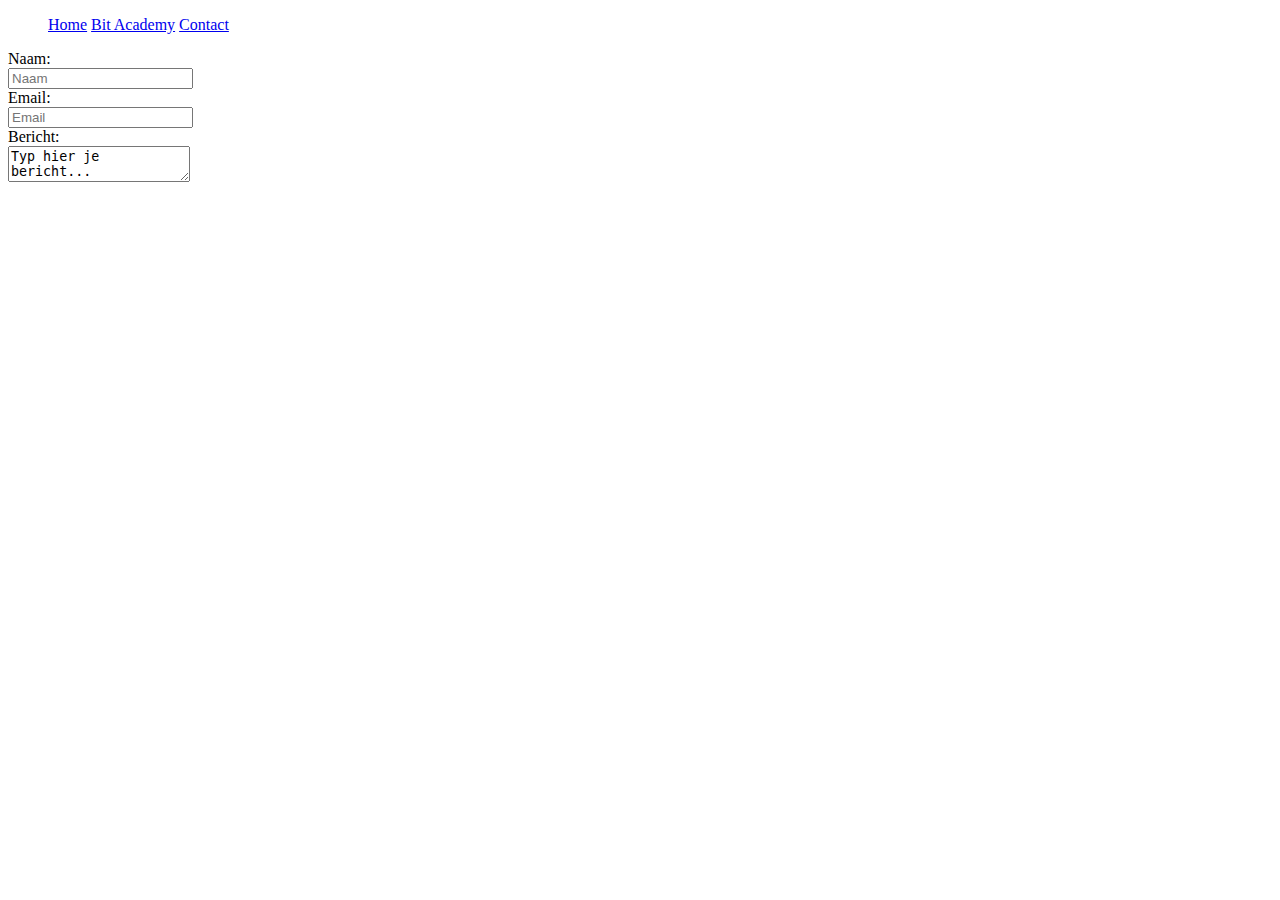
<file: html-css-beginner/04-level/index.html>
<!DOCTYPE html>
<html lang="en">
<head>
    <meta charset="UTF-8">
    <meta name="viewport" content="width=device-width, initial-scale=1.0">
    <title>Mijn website - contact</title>
    <link rel="stylesheet" href="style.css">
</head>
<body>
    <ul>
        <li><a href="index.html">Home</a></li>
        <li><a href="https://www.bit-academy.nl/">Bit Academy</a></li>
        <li><a href="index.html">Contact</a></li>
    </ul>
    <form action="submit">
        <label for="naam">Naam:</label>
        <input type="text" placeholder="Naam" id="naam" name="naam">
        <label for="email">Email:</label>
        <input type="email" placeholder="Email" id="email" name="naam">
        <label for="bericht">Bericht:</label>
        <textarea name="bericht" id="bericht">Typ hier je bericht...</textarea>
    </form>
</body>
</html>
</file>
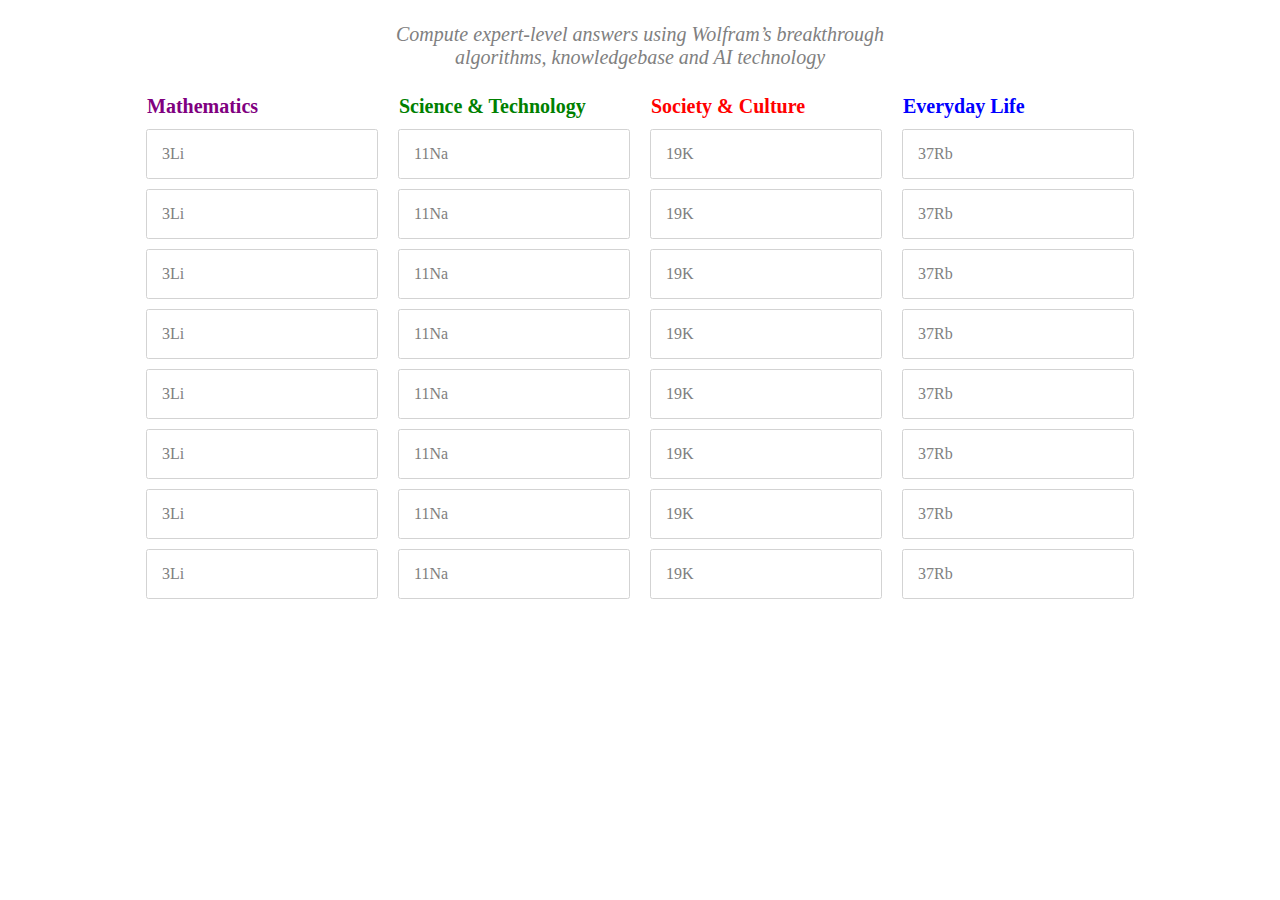
<file: html-css-beginner/09-level/index.html>
<!DOCTYPE html>
<html>
    <head>
        <title>Periodic Table</title>
        <link rel="stylesheet" type="text/css" href="style.css">
    </head>
    <body>
        <div id="motto">Compute expert-level answers using Wolfram’s breakthrough algorithms, knowledgebase and AI technology</div>
        <table>
            <tr>
                <th class="purple">Mathematics</th>
                <th class="green">Science & Technology</th>
                <th class="red">Society & Culture</th>
                <th class="blue">Everyday Life</th>
            </tr>
            <tr>
                <td>3Li</td>
                <td>11Na</td>
                <td>19K</td>
                <td>37Rb</td>
            </tr>
            <tr>
                <td>3Li</td>
                <td>11Na</td>
                <td>19K</td>
                <td>37Rb</td>
            </tr>
            <tr>
                <td>3Li</td>
                <td>11Na</td>
                <td>19K</td>
                <td>37Rb</td>
            </tr>
            <tr>
                <td>3Li</td>
                <td>11Na</td>
                <td>19K</td>
                <td>37Rb</td>
            </tr>
            <tr>
                <td>3Li</td>
                <td>11Na</td>
                <td>19K</td>
                <td>37Rb</td>
            </tr>
            <tr>
                <td>3Li</td>
                <td>11Na</td>
                <td>19K</td>
                <td>37Rb</td>
            </tr>
            <tr>
                <td>3Li</td>
                <td>11Na</td>
                <td>19K</td>
                <td>37Rb</td>
            </tr>
            <tr>
                <td>3Li</td>
                <td>11Na</td>
                <td>19K</td>
                <td>37Rb</td>
            </tr>
        </table>
    </body>
</html>
</file>
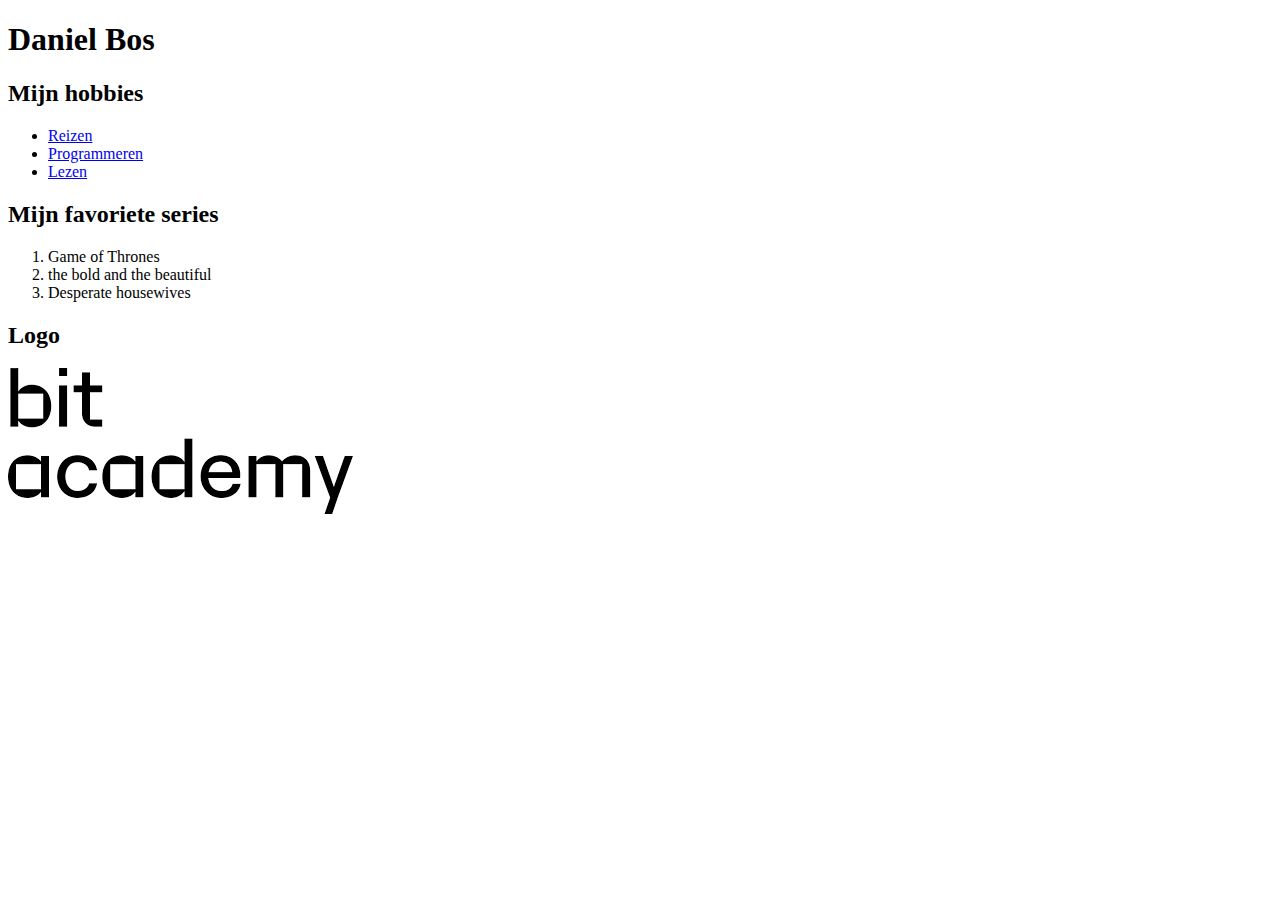
<file: html-css-beginner/02-level/mijn-website/index.html>
<!DOCTYPE html>
<html>
    <head>
        <title>Pagina titel</title>
    </head>
    <body>
        <h1>Daniel Bos</h1>
        <h2>Mijn hobbies</h2>
        <ul>
            <li><a href="https://nl.wikipedia.org/wiki/Reis">Reizen</a></li>
            <li><a href="https://nl.wikipedia.org/wiki/Programmeren_(computer)">Programmeren</a></li>
            <li><a href="https://nl.wikipedia.org/wiki/Lezen">Lezen</a></li>
        </ul>
        <h2>Mijn favoriete series</h2>
        <ol>
            <li>Game of Thrones</li>
            <li>the bold and the beautiful</li>
            <li>Desperate housewives</li>
        </ol>
        <h2>Logo</h2>
        <img src="foto.jpg" alt="logo van bitlab">
    </body>
</html>
</file>
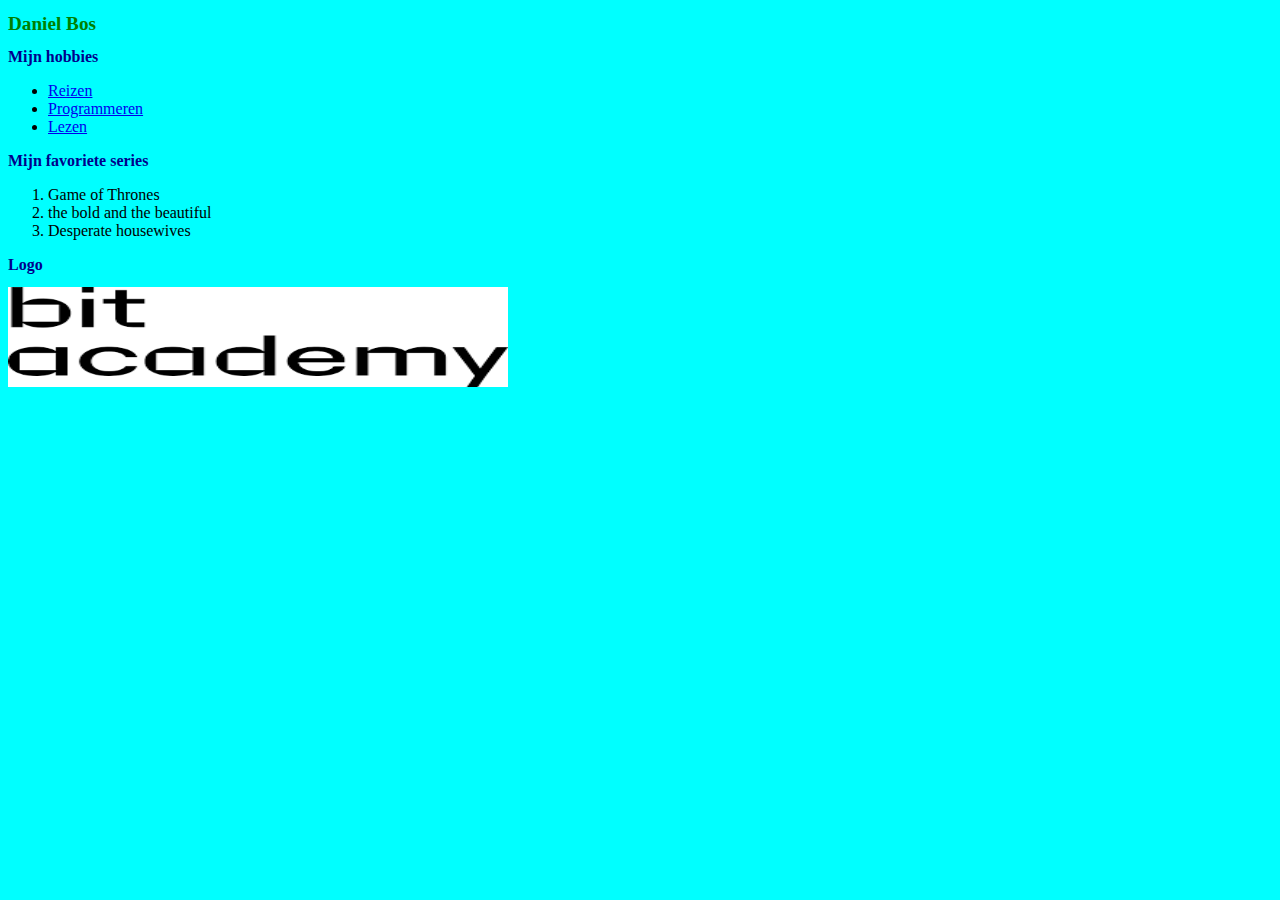
<file: html-css-beginner/03-level/mijn-website/index.html>
<!DOCTYPE html>
<html>
    <head>
        <title>Pagina titel</title>
        <link rel="stylesheet" type="text/css" href="style.css">
    </head>
    <body>
        <h1>Daniel Bos</h1>
        <h2>Mijn hobbies</h2>
        <ul>
            <li><a href="https://nl.wikipedia.org/wiki/Reis">Reizen</a></li>
            <li><a href="https://nl.wikipedia.org/wiki/Programmeren_(computer)">Programmeren</a></li>
            <li><a href="https://nl.wikipedia.org/wiki/Lezen">Lezen</a></li>
        </ul>
        <h2>Mijn favoriete series</h2>
        <ol>
            <li>Game of Thrones</li>
            <li>the bold and the beautiful</li>
            <li>Desperate housewives</li>
        </ol>
        <h2>Logo</h2>
        <img src="foto.jpg" alt="logo van bitlab">
    </body>
</html>
</file>
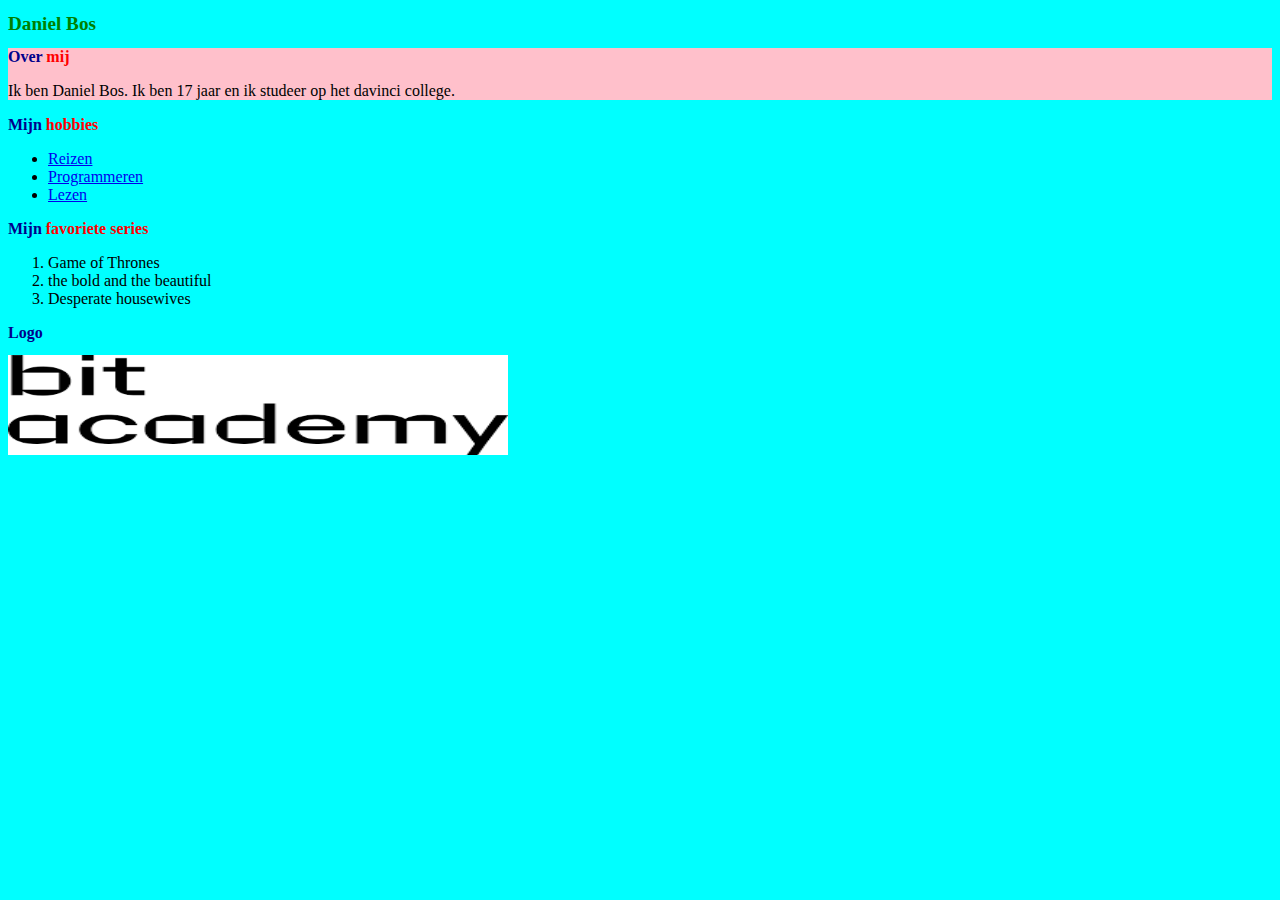
<file: html-css-beginner/04-level/mijn-website/index.html>
<!DOCTYPE html>
<html>
    <head>
        <title>Pagina titel</title>
        <link rel="stylesheet" type="text/css" href="style.css">
    </head>
    <body>
        <h1>Daniel Bos</h1>
        <div id="overmij">
            <h2>Over <span class="kleur">mij</span></h2>
            <p>Ik ben Daniel Bos. Ik ben 17 jaar en ik studeer op het davinci college.</p>
        </div>
        <h2>Mijn <span class="kleur">hobbies</span></h2>
        <ul>
            <li><a href="https://nl.wikipedia.org/wiki/Reis">Reizen</a></li>
            <li><a href="https://nl.wikipedia.org/wiki/Programmeren_(computer)">Programmeren</a></li>
            <li><a href="https://nl.wikipedia.org/wiki/Lezen">Lezen</a></li>
        </ul>
        <h2>Mijn <span class="kleur">favoriete series</span></h2>
        <ol>
            <li>Game of Thrones</li>
            <li>the bold and the beautiful</li>
            <li>Desperate housewives</li>
        </ol>
        <h2>Logo</h2>
        <img src="foto.jpg" alt="logo van bitlab">
    </body>
</html>
</file>
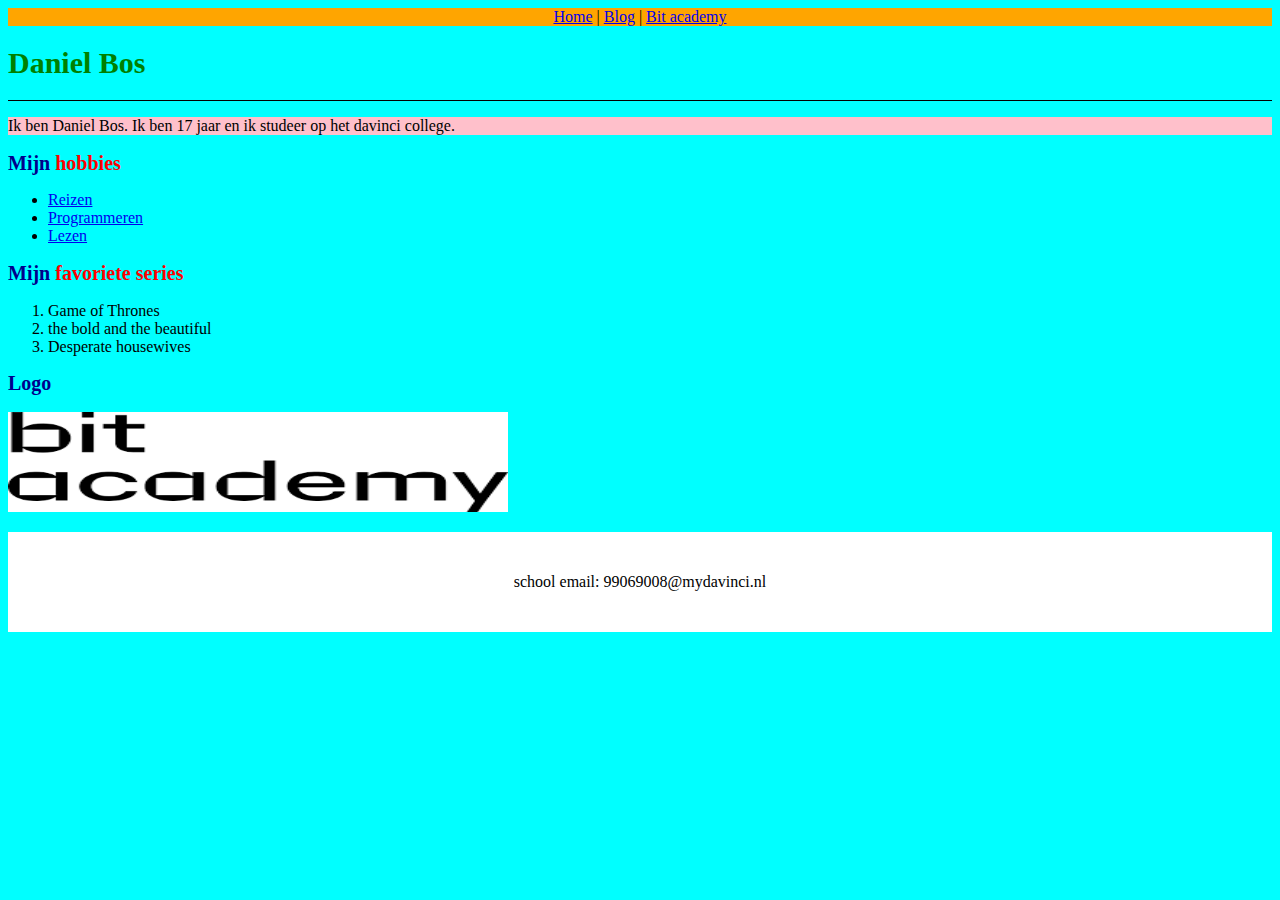
<file: html-css-beginner/05-level/mijn-website/index.html>
<!DOCTYPE html>
<html>
    <head>
        <title>Pagina titel</title>
        <link rel="stylesheet" type="text/css" href="style.css">
    </head>
    <body>
        <nav>
            <a href="./index.html">Home</a> |
            <a href="./blog.html">Blog</a> |
            <a href="https://bit-academy.nl">Bit academy</a>
        </nav>
        <header>
            <h1>Daniel Bos</h1>
        </header>
        <div id="overmij">
            <p>Ik ben Daniel Bos. Ik ben 17 jaar en ik studeer op het davinci college.</p>
        </div>
        <h2>Mijn <span class="kleur">hobbies</span></h2>
        <ul>
            <li><a href="https://nl.wikipedia.org/wiki/Reis">Reizen</a></li>
            <li><a href="https://nl.wikipedia.org/wiki/Programmeren_(computer)">Programmeren</a></li>
            <li><a href="https://nl.wikipedia.org/wiki/Lezen">Lezen</a></li>
        </ul>
        <h2>Mijn <span class="kleur">favoriete series</span></h2>
        <ol>
            <li>Game of Thrones</li>
            <li>the bold and the beautiful</li>
            <li>Desperate housewives</li>
        </ol>
        <h2>Logo</h2>
        <img src="foto.jpg" alt="logo van bitlab">
        <footer>
            <p>school email: 99069008@mydavinci.nl</p>
        </footer>
    </body>
</html>
</file>
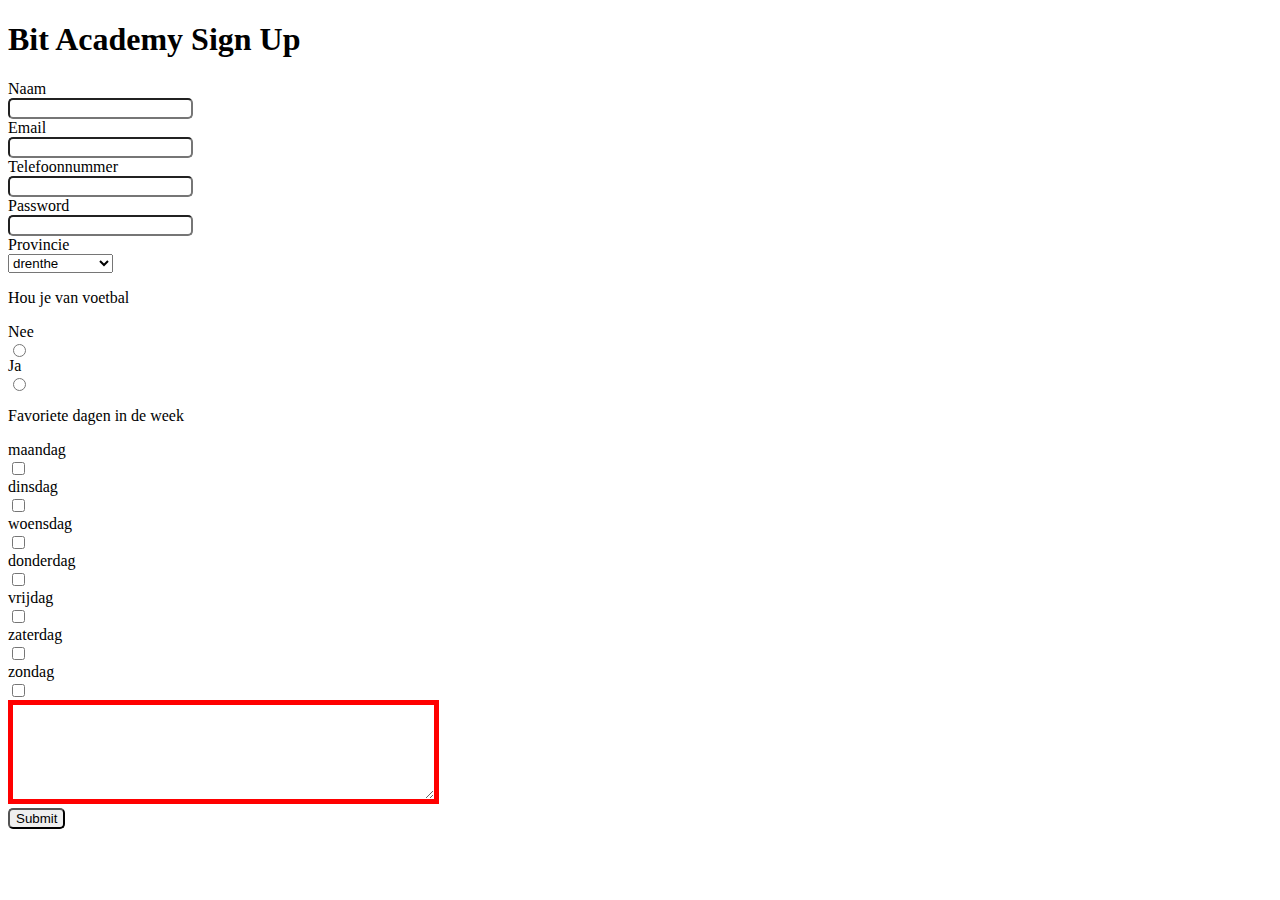
<file: html-css-beginner/06-level/sign_up.html>
<!DOCTYPE html>
<html>
    <head>
        <title>Sign-up pagina</title>
        <link rel="stylesheet" type="text/css" href="style.css">
    </head>
    <body>
        <h1>Bit Academy Sign Up</h1>
        <form>
            <label for="signup">Naam</label>
            <input type="text" id="signup" name="naam">

            <label for="email">Email</label>
            <input type="email" id="email" name="email">

            <label for="nummer">Telefoonnummer</label>
            <input type="number" id="nummer" name="nummer">

            <label for="password">Password</label>
            <input type="password" id="password" name="password">
            
            <label for="provincie">Provincie</label>
            <div>
                <select id="provincie">
                    <option value="drenthe">drenthe</option>
                    <option value="flevoland">flevoland</option>
                  <option value="friesland">friesland</option>
                  <option value="gelderland">gelderland</option>
                  <option value="groningen">groningen</option>
                  <option value="limburg">limburg</option>
                  <option value="noordbrabant">noord brabant</option>
                  <option value="noordholland">noord holland</option>
                  <option value="overijssel">overijssel</option>
                  <option value="zuidholland">zuid holland</option>
                  <option value="utrecht">utrecht</option>
                  <option value="zeeland">zeeland</option>
                </select>
            </div>

            <p>Hou je van voetbal</p>
            <label for="contactChoice">Nee</label>
            <input type="radio" id="contactChoice"
            name="contact" value="nee">
            <label for="contactChoice2">Ja</label>
            <input type="radio" id="contactChoice2"
            name="contact" value="ja">

            <p>Favoriete dagen in de week</p>
            <label for="maandag">maandag</label>
            <input type="checkbox" id="maandag" name="maandag">
            <label for="dinsdag">dinsdag</label>
            <input type="checkbox" id="dinsdag" name="dinsdag">
            <label for="woensdag">woensdag</label>
            <input type="checkbox" id="woensdag" name="woensdag">
            <label for="donderdag">donderdag</label>
            <input type="checkbox" id="donderdag" name="donderdag">
            <label for="vrijdag">vrijdag</label>
            <input type="checkbox" id="vrijdag" name="vrijdag">
            <label for="zaterdag">zaterdag</label>
            <input type="checkbox" id="zaterdag" name="zaterdag">
            <label for="zondag">zondag</label>
            <input type="checkbox" id="zondag" name="zondag">

            <textarea id="textvlak" name="textvlak" rows="6" cols="50"></textarea>

            <input type="submit">
        </form>
        
    </body>
</html>
</file>
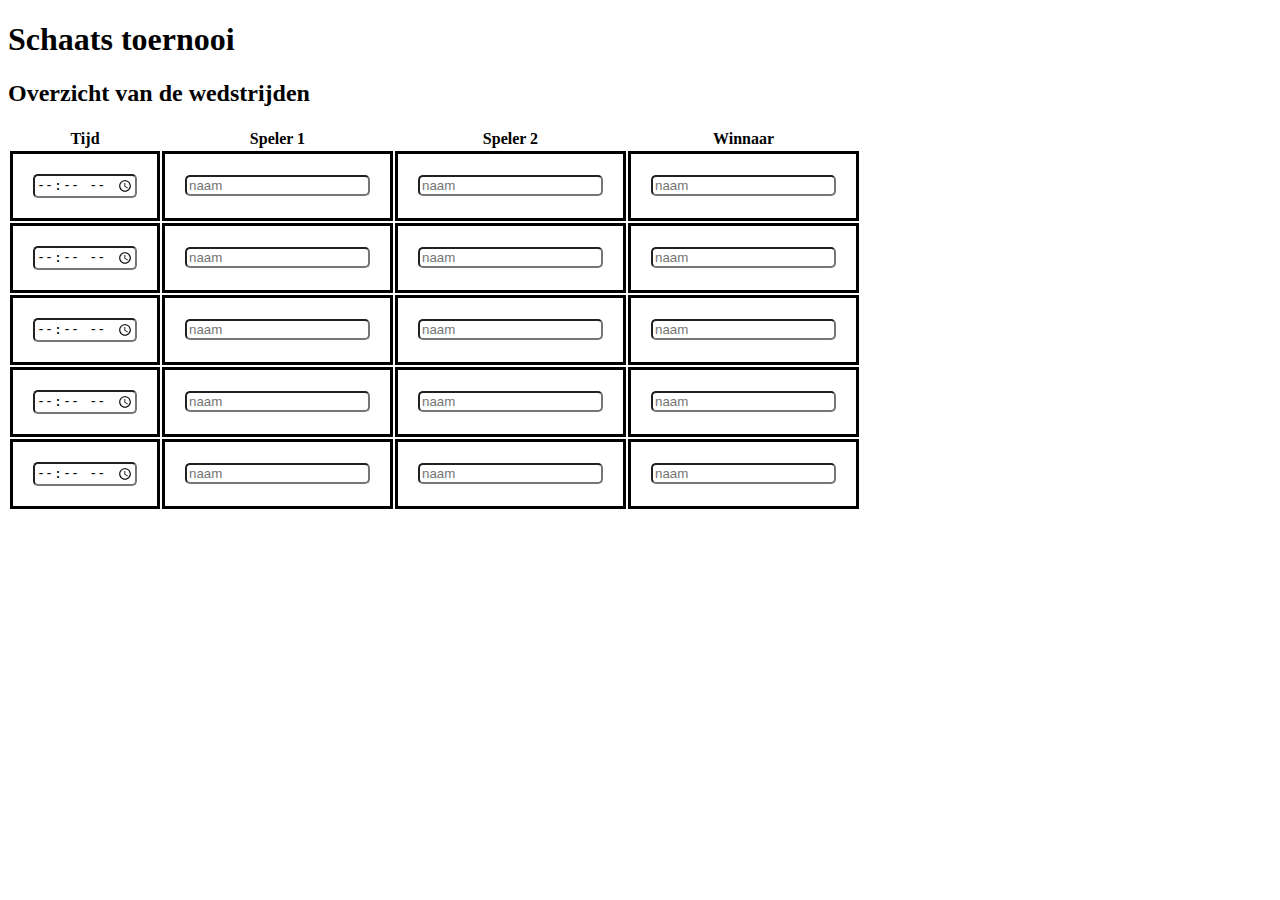
<file: html-css-beginner/07-level/toernooi.html>
<!DOCTYPE html>
<html>
    <head>
        <title>Schaats toernooi</title>
        <link rel="stylesheet" type="text/css" href="style.css">
    </head>
    <body>
        <h1>Schaats toernooi</h1>
        <h2>Overzicht van de wedstrijden</h2>
        <table>
            <tr>
                <th>Tijd</th>
                <th>Speler 1</th>
                <th>Speler 2</th>
                <th>Winnaar</th>
            </tr>
            <tr>
                <td><input type="time" id="1-tijd" name="tijd"></td>
                <td><input type="text" id="1-speler1" name="speler1" placeholder="naam"></td>
                <td><input type="text" id="1-speler2" name="speler2" placeholder="naam"></td>
                <td><input type="text" id="1-winnaar" name="winnaar" placeholder="naam"></td>
            </tr>
            <tr>
                <td><input type="time" id="2-tijd" name="tijd"></td>
                <td><input type="text" id="2-speler1" name="speler1" placeholder="naam"></td>
                <td><input type="text" id="2-speler2" name="speler2" placeholder="naam"></td>
                <td><input type="text" id="2-winnaar" name="winnaar" placeholder="naam"></td>
            </tr>
            <tr>
                <td><input type="time" id="3-tijd" name="tijd"></td>
                <td><input type="text" id="3-speler1" name="speler1" placeholder="naam"></td>
                <td><input type="text" id="3-speler2" name="speler2" placeholder="naam"></td>
                <td><input type="text" id="3-winnaar" name="winnaar" placeholder="naam"></td>
            </tr>
            <tr>
                <td><input type="time" id="4-tijd" name="tijd"></td>
                <td><input type="text" id="4-speler1" name="speler1" placeholder="naam"></td>
                <td><input type="text" id="4-speler2" name="speler2" placeholder="naam"></td>
                <td><input type="text" id="4-winnaar" name="winnaar" placeholder="naam"></td>
            </tr>
            <tr>
                <td><input type="time" id="5-tijd" name="tijd"></td>
                <td><input type="text" id="5-speler1" name="speler1" placeholder="naam"></td>
                <td><input type="text" id="5-speler2" name="speler2" placeholder="naam"></td>
                <td><input type="text" id="5-winnaar" name="winnaar" placeholder="naam"></td>
            </tr>
        </table>
    </body>
</html>
</file>
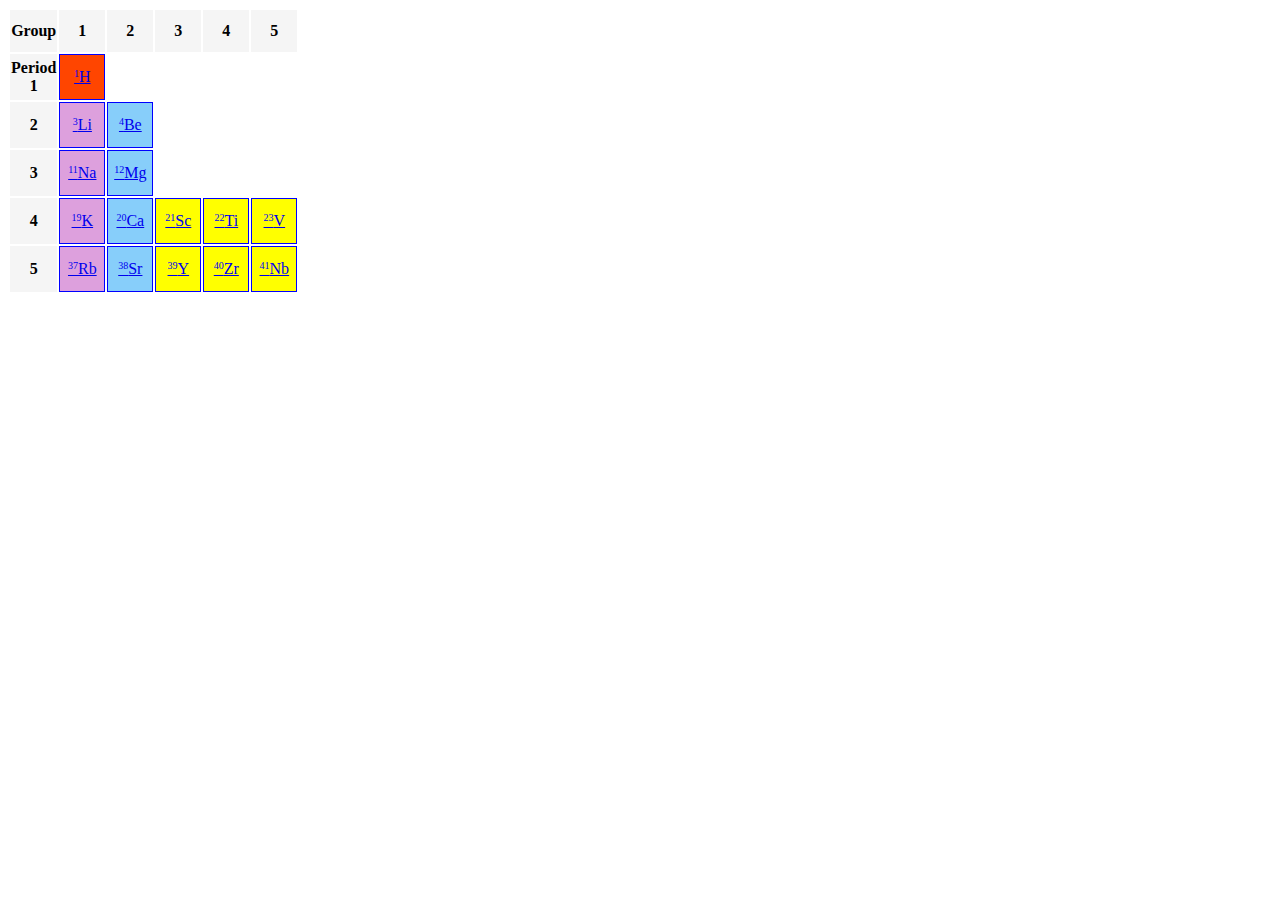
<file: html-css-beginner/08-level/periodic_table.html>
<!DOCTYPE html>
<html>
    <head>
        <title>Periodic Table</title>
        <link rel="stylesheet" type="text/css" href="style.css">
    </head>
    <body>
        <table>
            <tr>
                <th>Group</th>
                <th>1</th>
                <th>2</th>
                <th>3</th>
                <th>4</th>
                <th>5</th>
            </tr>
            <tr>
                <th>Period 1</th>
                <td id="element1"><a href="https://en.wikipedia.org/wiki/Hydrogen"><span class="nummer">1</span>H</a></td>
            </tr>
            <tr>
                <th>2</th>
                <td class="purple"><a href="https://en.wikipedia.org/wiki/Lithium"><span class="nummer">3</span>Li</a></td>
                <td class="blue"><a href="https://en.wikipedia.org/wiki/Beryllium"><span class="nummer">4</span>Be</a></td>
            </tr>
            <tr>
                <th>3</th>
                <td class="purple"><a href="https://en.wikipedia.org/wiki/Sodium"><span class="nummer">11</span>Na</a></td>
                <td class="blue"><a href="https://en.wikipedia.org/wiki/Magnesium"><span class="nummer">12</span>Mg</a></td>
            </tr>
            <tr>
                <th>4</th>
                <td class="purple"><a href="https://en.wikipedia.org/wiki/Potassium"><span class="nummer">19</span>K</a></td>
                <td class="blue"><a href="https://en.wikipedia.org/wiki/Calcium"><span class="nummer">20</span>Ca</a></td>
                <td class="yellow"><a href="https://en.wikipedia.org/wiki/Scandium"><span class="nummer">21</span>Sc</a></td>
                <td class="yellow"><a href="https://en.wikipedia.org/wiki/Titanium"><span class="nummer">22</span>Ti</a></td>
                <td class="yellow"><a href="https://en.wikipedia.org/wiki/Vanadium"><span class="nummer">23</span>V</a></td>
            </tr>
            <tr>
                <th>5</th>
                <td class="purple"><a href="https://en.wikipedia.org/wiki/Rubidium"><span class="nummer">37</span>Rb</a></td>
                <td class="blue"><a href="https://en.wikipedia.org/wiki/Strontium"><span class="nummer">38</span>Sr</a></td>
                <td class="yellow"><a href="https://en.wikipedia.org/wiki/Yttrium"><span class="nummer">39</span>Y</a></td>
                <td class="yellow"><a href="https://en.wikipedia.org/wiki/Zirconium"><span class="nummer">40</span>Zr</a></td>
                <td class="yellow"><a href="https://en.wikipedia.org/wiki/Niobium"><span class="nummer">41</span>Nb</a></td>
            </tr>
        </table>
    </body>
</html>
</file>
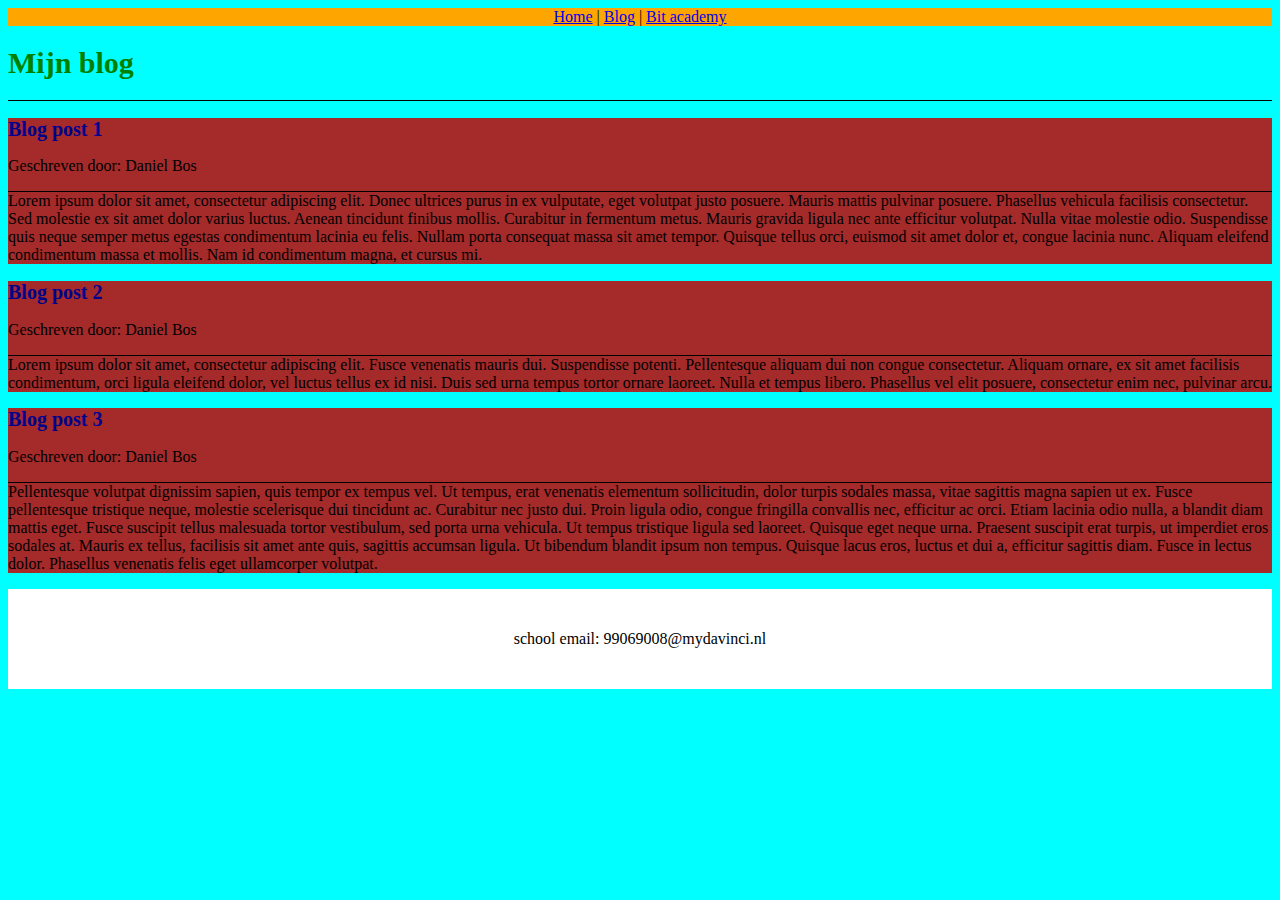
<file: html-css-beginner/05-level/mijn-website/blog.html>
<!DOCTYPE html>
<html>
    <head>
        <title>Blog posts</title>
        <link rel="stylesheet" type="text/css" href="style.css">
    </head>
    <body>
        <nav>
            <a href="./index.html">Home</a> |
            <a href="./blog.html">Blog</a> |
            <a href="https://bit-academy.nl">Bit academy</a>
        </nav>
        <header>
            <h1>Mijn blog</h1>
        </header>
        <section id="blogposts">
            <div class="blogs">
            <header>
                <h2>Blog post 1</h2>
                <p>Geschreven door: Daniel Bos</p>
            </header>
            <article>Lorem ipsum dolor sit amet, consectetur adipiscing elit. Donec ultrices purus in ex vulputate, eget volutpat justo posuere. Mauris mattis pulvinar posuere. Phasellus vehicula facilisis consectetur. Sed molestie ex sit amet dolor varius luctus. Aenean tincidunt finibus mollis. Curabitur in fermentum metus. Mauris gravida ligula nec ante efficitur volutpat. Nulla vitae molestie odio. Suspendisse quis neque semper metus egestas condimentum lacinia eu felis. Nullam porta consequat massa sit amet tempor. Quisque tellus orci, euismod sit amet dolor et, congue lacinia nunc. Aliquam eleifend condimentum massa et mollis. Nam id condimentum magna, et cursus mi.</article>
            </div>

            <div class="blogs">
            <header>
                <h2>Blog post 2</h2>
                <p>Geschreven door: Daniel Bos</p>
            </header>
            <article>Lorem ipsum dolor sit amet, consectetur adipiscing elit. Fusce venenatis mauris dui. Suspendisse potenti. Pellentesque aliquam dui non congue consectetur. Aliquam ornare, ex sit amet facilisis condimentum, orci ligula eleifend dolor, vel luctus tellus ex id nisi. Duis sed urna tempus tortor ornare laoreet. Nulla et tempus libero. Phasellus vel elit posuere, consectetur enim nec, pulvinar arcu.</article>
            </div>

            <div class="blogs">
            <header>
                <h2>Blog post 3</h2>
                <p>Geschreven door: Daniel Bos</p>
            </header>
            <article>Pellentesque volutpat dignissim sapien, quis tempor ex tempus vel. Ut tempus, erat venenatis elementum sollicitudin, dolor turpis sodales massa, vitae sagittis magna sapien ut ex. Fusce pellentesque tristique neque, molestie scelerisque dui tincidunt ac. Curabitur nec justo dui. Proin ligula odio, congue fringilla convallis nec, efficitur ac orci. Etiam lacinia odio nulla, a blandit diam mattis eget. Fusce suscipit tellus malesuada tortor vestibulum, sed porta urna vehicula. Ut tempus tristique ligula sed laoreet. Quisque eget neque urna. Praesent suscipit erat turpis, ut imperdiet eros sodales at. Mauris ex tellus, facilisis sit amet ante quis, sagittis accumsan ligula. Ut bibendum blandit ipsum non tempus. Quisque lacus eros, luctus et dui a, efficitur sagittis diam. Fusce in lectus dolor. Phasellus venenatis felis eget ullamcorper volutpat.</article>
            </div>
        </section>
        <footer>
            <p>school email: 99069008@mydavinci.nl</p>
        </footer>
    </body>
</html>
</file>
<file: html-css-beginner/04-level/style.css>
label {
    display: block;
}

input {
    display: block;
}

li {
    display: inline;
}
</file>
<file: html-css-beginner/09-level/style.css>
#motto{
    text-align: center;
    font-size: 20px;
    width: 500px;
    margin: 0 auto;
    padding: 15px;
    color: gray;
    font-family:serif;
    font-weight:300;
    font-style:italic;
    font-stretch:normal;
}

table{
    margin-left: auto;
    margin-right: auto;
    border-spacing: 20px 10px;
}

th{
    font-size: 20px;
    text-align: left;
    font-family: inherit;
}

td{
    border:1px solid lightgray;
    border-radius: 2.5px;
    width: 200px;
    color: gray;
    padding: 15px;
}

.purple{
    color: purple;
}

.green{
    color: green;
}

.red{
    color: red;
}

.blue{
    color:blue;
}
</file>
<file: html-css-beginner/03-level/mijn-website/style.css>
h1 {
    color: green;
    font-size: Larger;
}

h2 {
    color: darkblue;
    font-size: medium;
}

body {
    background-color: aqua;
}

img {
    width: 500px;
    height: 100px;
}
</file>
<file: html-css-beginner/04-level/mijn-website/style.css>
h1 {
    color: green;
    font-size: Larger;
}

h2 {
    color: darkblue;
    font-size: medium;
}

body {
    background-color: aqua;
}

img {
    width: 500px;
    height: 100px;
}

#overmij {
    background-color: pink;
}

span.kleur {
    color: red;
}
</file>
<file: html-css-beginner/05-level/mijn-website/style.css>
h1 {
    color: green;
    font-size: 30px;
}

h2 {
    color: darkblue;
    font-size: 20px;
}

body {
    background-color: aqua;
}

img {
    width: 500px;
    height: 100px;
}

#overmij {
    background-color: pink;
}

span.kleur {
    color: red;
}

.blogs {
    background-color: brown;
}

header {
    border-bottom: 1px solid #000000;
}

nav {
    background-color: orange;
    text-align: center;
}

footer {
    background-color: white;
    text-align: center;
    height: 100px;
    line-height: 100px;
}
</file>
<file: html-css-beginner/06-level/style.css>
input {
    border-radius: 5px;
    display: block;
}

#textvlak {
    border-color: red;
    border-width: 5px;
}

#textvlak:focus {
    border-color: green;
    border-width: 5px;
    outline: none;
}
</file>
<file: html-css-beginner/07-level/style.css>
input {
    border-radius: 5px;
    width: 100%; 
    box-sizing: border-box;
}

td {
    padding: 20px;
    border: 3px solid;
    border-color: black;
}
</file>
<file: html-css-beginner/08-level/style.css>
td,th{
    width: 40px;
    height: 40px;
}

th{
    background-color: whitesmoke;
}

td{
    border: solid blue 1.5px;
    text-align: center;
    padding: 2px;
}

#element1{
    background-color: orangered;
    color: green;
}

.blue{
    background-color: lightskyblue;
}

.purple{
    background-color: plum;
}

.yellow{
    background-color: yellow;
}

.nummer{
    font-size: 10px;
    vertical-align: text-top;
}

td:hover{
    cursor: pointer;
    background-color: green;
}
</file>
